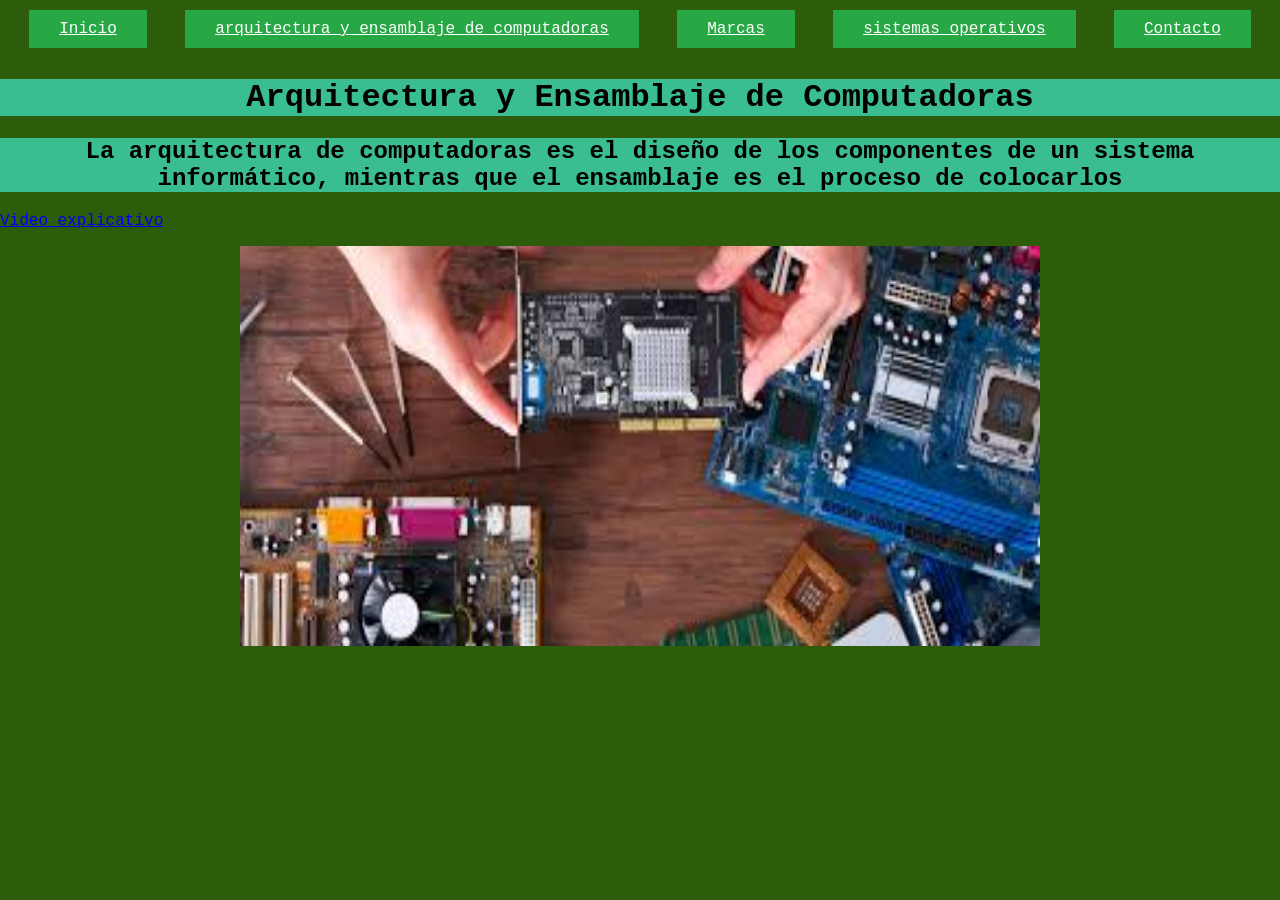
<file: index.html>
<!DOCTYPE html>
<html lang="en">
<head>
    <meta charset="UTF-8">
    <meta http-equiv="X-UA-Compatible" content="IE=edge">
    <meta name="viewport" content="width=device-width, initial-scale=1.0">
    <title>Arquitectura y Ensamblaje de Computadoras</title>
    <link rel="stylesheet" href="estilos.css">
    <style>
        h1{color:rgb(0, 0, 0)}
        h2{color:rgb(0, 0, 0)}
    </style>
</head>

<body>
    <nav>
        <a href="index.html" class="nav-enlace">Inicio</a>
        <a href="pagina2.html" class="nav-enlace">arquitectura y ensamblaje de computadoras</a>
        <a href="pagina3.html" class="nav-enlace">Marcas</a>
        <a href="pagina4.html" class="nav-enlace">sistemas operativos</a>
        <a href="#" class="nav-enlace">Contacto</a>
    
    </nav>
    <h1 style="background-color: rgb(58, 189, 145) ;"><center>Arquitectura y Ensamblaje de Computadoras</center></h1>
<p><h2 style="background-color: rgb(58,189,145) ;"><center>La arquitectura de computadoras es el diseño de los componentes de un sistema informático, mientras que el ensamblaje es el proceso de colocarlos</center></h2></p>
<div>
<a href="https://www.youtube.com/watch?v=0zkX6nlpiSk"> Video explicativo</a>
<p style="background-color: blanchedalmond ;">
</p>
<p>
    <center><img src="vale.jpg" width="800" height="400"</center>
</p>
</div>


</body>

</html>
</file>
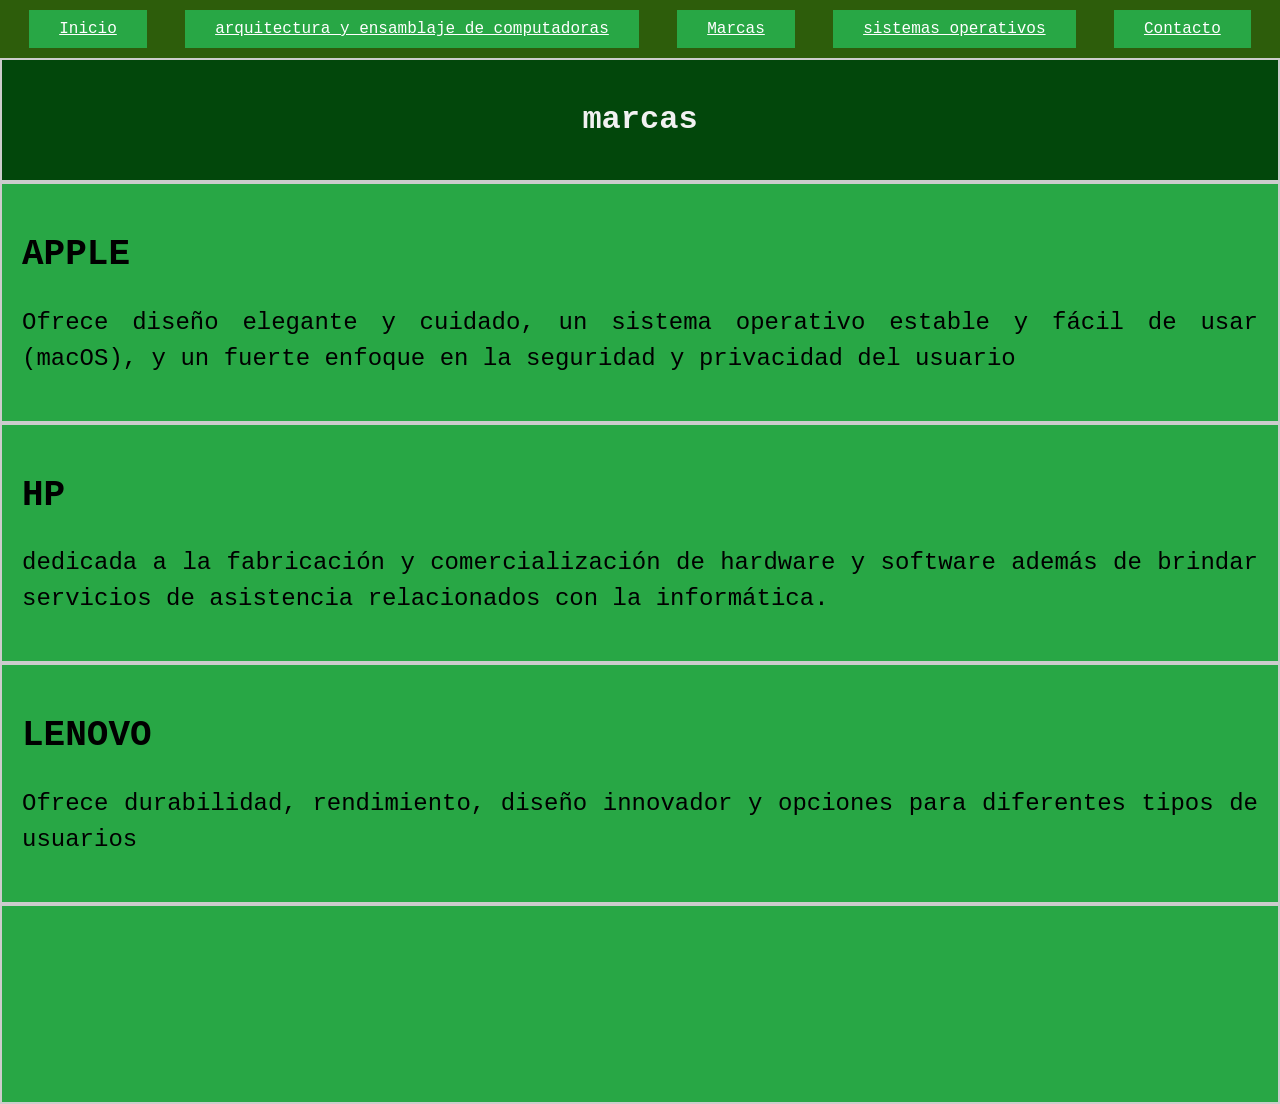
<file: pagina3.html>
<!DOCTYPE html>
<html lang="en">
<head>
    <meta charset="UTF-8">
    <meta http-equiv="X-UA-Compatible" content="IE=edge">
    <meta name="viewport" content="width=device-width, initial-scale=1.0">
    <title>marcas</title>
    <link rel="stylesheet" href="estilos.css">
</head>
<body>
    <nav>
        <a href="index.html" class="nav-enlace">Inicio</a>
        <a href="pagina2.html" class="nav-enlace">arquitectura y ensamblaje de computadoras</a>
        <a href="pagina3.html" class="nav-enlace">Marcas</a>
        <a href="pagina4.html" class="nav-enlace">sistemas operativos</a>
        <a href="#" class="nav-enlace">Contacto</a>
    
    </nav>
    <header>
    <center><h1>marcas</h1></center>
    </header>
    <section>
        <div class="container">
        <div class="columna-izquierda">
        <h2>APPLE</h2>
        </div>
         <div class="columna-derecha">
        <p>Ofrece diseño elegante y cuidado, un sistema operativo estable y fácil de usar (macOS), y un fuerte enfoque en la seguridad y privacidad del usuario</p>
        </div>
    </section>
    <section>
        <div class="container">
        <div class="columna-izquierda">
        <h2>HP</h2>
         </div>
          <div class="columna-derecha">
         <p>dedicada a la fabricación y comercialización de hardware y software además de brindar servicios de asistencia relacionados con la informática.</p>
        </div>
    </section>
    <section>
        <div class="container">
        <div class="columna-izquierda">
        <h2>LENOVO</h2>
         </div>
          <div class="columna-derecha">
        <p>Ofrece durabilidad, rendimiento, diseño innovador y opciones para diferentes tipos de usuarios</p>
        </div>
    </section>
    <section>
      
</body>

</html>
</file>
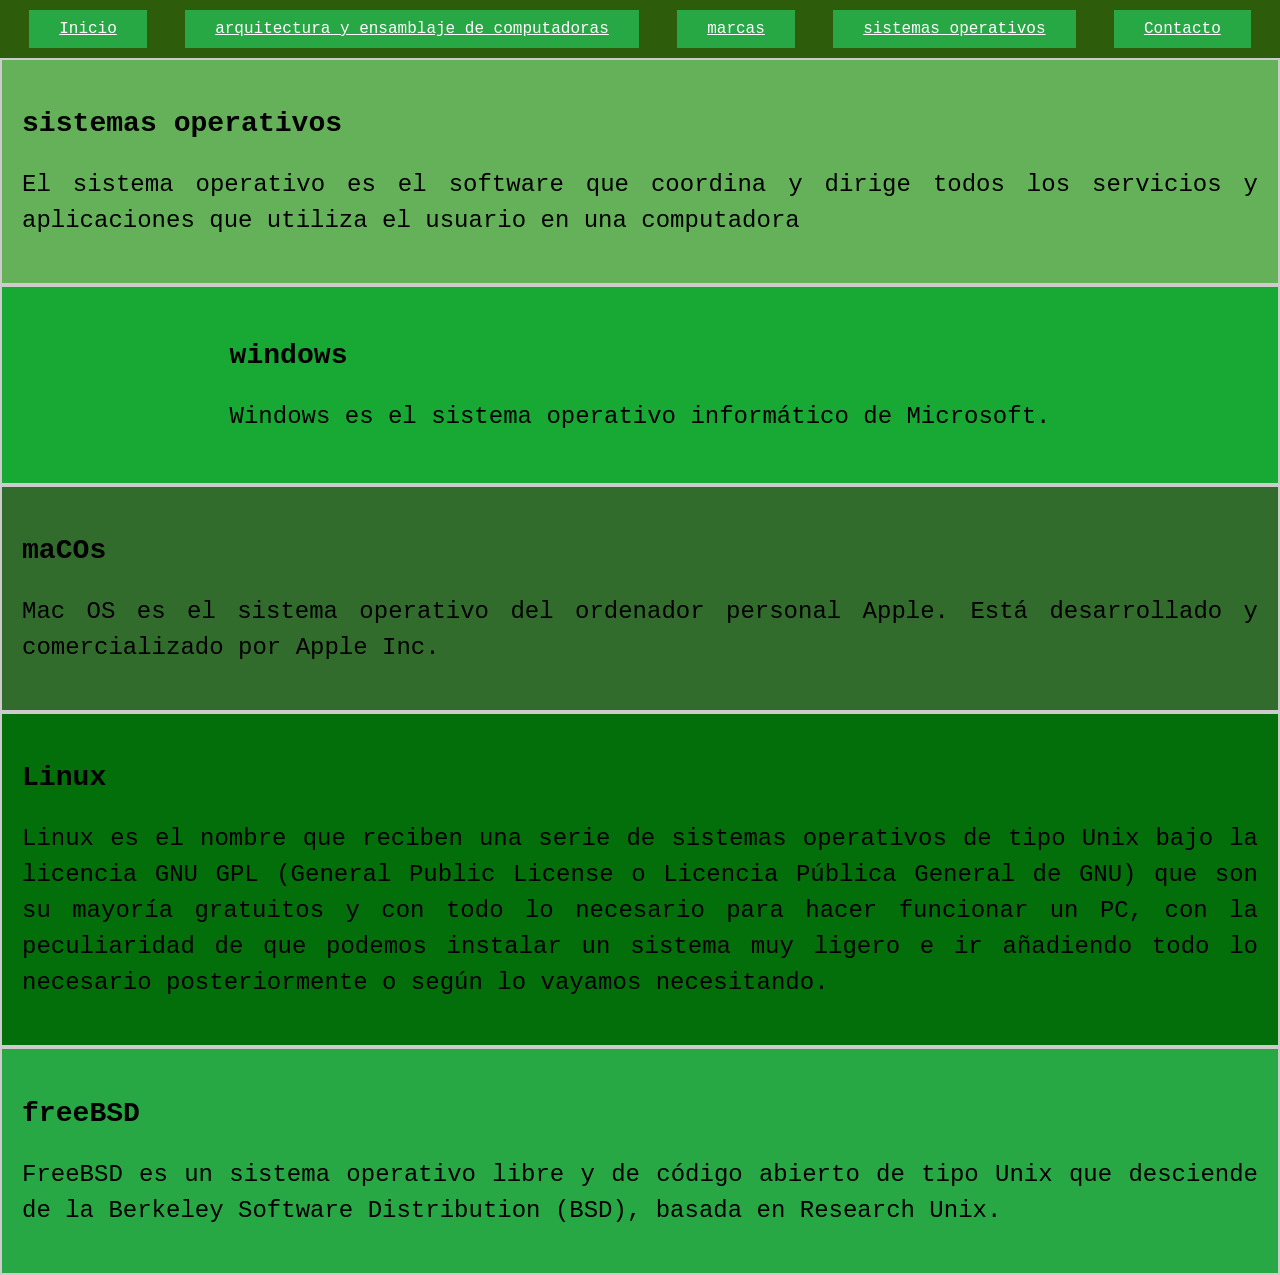
<file: pagina4.html>
<!DOCTYPE html>
<html lang="en">
<head>
    <meta charset="UTF-8">
    <meta http-equiv="X-UA-Compatible" content="IE=edge">
    <meta name="viewport" content="width=device-width, initial-scale=1.0">
    <title>sistemas operativos</title>
    <link rel="stylesheet" href="estilos.css">
</head>
<body>
    <nav>
        <a href="index.html" class="nav-enlace">Inicio</a>
        <a href="pagina2.html" class="nav-enlace">arquitectura y ensamblaje de computadoras</a>
        <a href="pagina3.html" class="nav-enlace">marcas</a>
        <a href="pagina4.html" class="nav-enlace">sistemas operativos</a>
        <a href="#" class="nav-enlace">Contacto</a>
    
    </nav>       
        <section class="s1">
          <div class="container">
            <div class="columna-izquierda">
            <h3>sistemas operativos</h3>
            </div>
            <div class="columna-derecha">
                <p> El sistema operativo es el software que coordina y dirige todos los servicios y aplicaciones que utiliza el usuario en una computadora</p>
            </div>
          </div>
        </section>
        <section class="s2">
          <div class="container">
            <div class="columna-izquierda">
            <h3>windows</h3>
            </div>
            <div class="columna-derecha">
                <p>Windows es el sistema operativo informático de Microsoft. </p>
            </div>
          </div>
        </section>
        <section class="s3">
          <div class="container">
            <div class="columna-izquierda">
            <h3>maCOs</h3>
            </div>
            <div class="columna-derecha">
                <p> Mac OS es el sistema operativo del ordenador personal Apple. Está desarrollado y comercializado por Apple Inc.</p>
            </div>
          </div>
        </section>
        <section class="s4">
            <div class="container">
            <div class="columna-izquierda">
            <h3>Linux</h3>
            </div>
            <div class="columna-derecha">
                <p>Linux es el nombre que reciben una serie de sistemas operativos de tipo Unix bajo la licencia GNU GPL (General Public License o Licencia Pública General de GNU) que son su mayoría gratuitos y con todo lo necesario para hacer funcionar un PC, con la peculiaridad de que podemos instalar un sistema muy ligero e ir añadiendo todo lo necesario posteriormente o según lo vayamos necesitando.  </p>
            </div>
        </div>
        </section>
        <section class="s5">
            <div class="container">
            <div class="columna-izquierda">
            <h3>freeBSD</h3>
            </div>
            <div class=" columna-derecha">
                <p>FreeBSD es un sistema operativo libre y de código abierto de tipo Unix que desciende de la Berkeley Software Distribution (BSD), basada en Research Unix. </p>
            </div>
</body>

</html>
</file>
<file: estilos.css>
body{ background-color: rgb(45, 93, 11);
    margin: 0;
    padding: 0;
    font-family:'Courier New', Courier, monospace
}
p{
    font-family: 'Courier New', Courier, monospace;
    line-height: 1.5;
    text-align: justify;
}
h1{ color: rgb(241, 241, 241);
    font-family:'Courier New', Courier, monospace
}
ul{ color: rgb(255, 255, 255);
    font-family: 'Courier New', Courier, monospace;
}
ol{color:rgb(0, 0, 0);
    font-family:'Courier New', Courier, monospace;
}
.nav-enlace{
    display:inline-block;
    background-color: #28a745;
    color: #fff;
    padding: 10px 30px;
    
}
.nav-enlace:hover{
    background-color: #28a745;
}
nav{
    background-color: rgb(45, 93, 11);
    padding:10px;
    display: flex;
    justify-content: space-around;

}
header, section, footer {
    padding: 20px;
    color: rgb(0, 0, 0);
    }
    header {
    border: 2px solid #ccc;
    background-color: #02470b;
    }
    section {
    border: 2px solid #ccc;
    background-color: #007bff;
    background-color: #28a745;
    min-height: 200px;
    }
    footer {
    border: 2px solid #ccc;
    background-color: #007bff;
    background-color: #343a40;
    text-align: center;
    }
    .grid{
        display: grid;
        grid-template-columns: 1fr 1fr;
        grid-template-rows: 1fr 1fr;
        height: 100vh;
    }
    section{
        border: 2px solid #ccc;
        padding: 20px;
        box-sizing: border-box;
        display: flex;
        align-items: center;
        justify-content: center;
        font-size:  1.5rem;
    }
    .s1{ background-color: #65b159;}
    .s2{background-color: #17a934}
    .s3{background-color: #326c2d;}
    .s4{background-color: #036f0a;}
</file>
